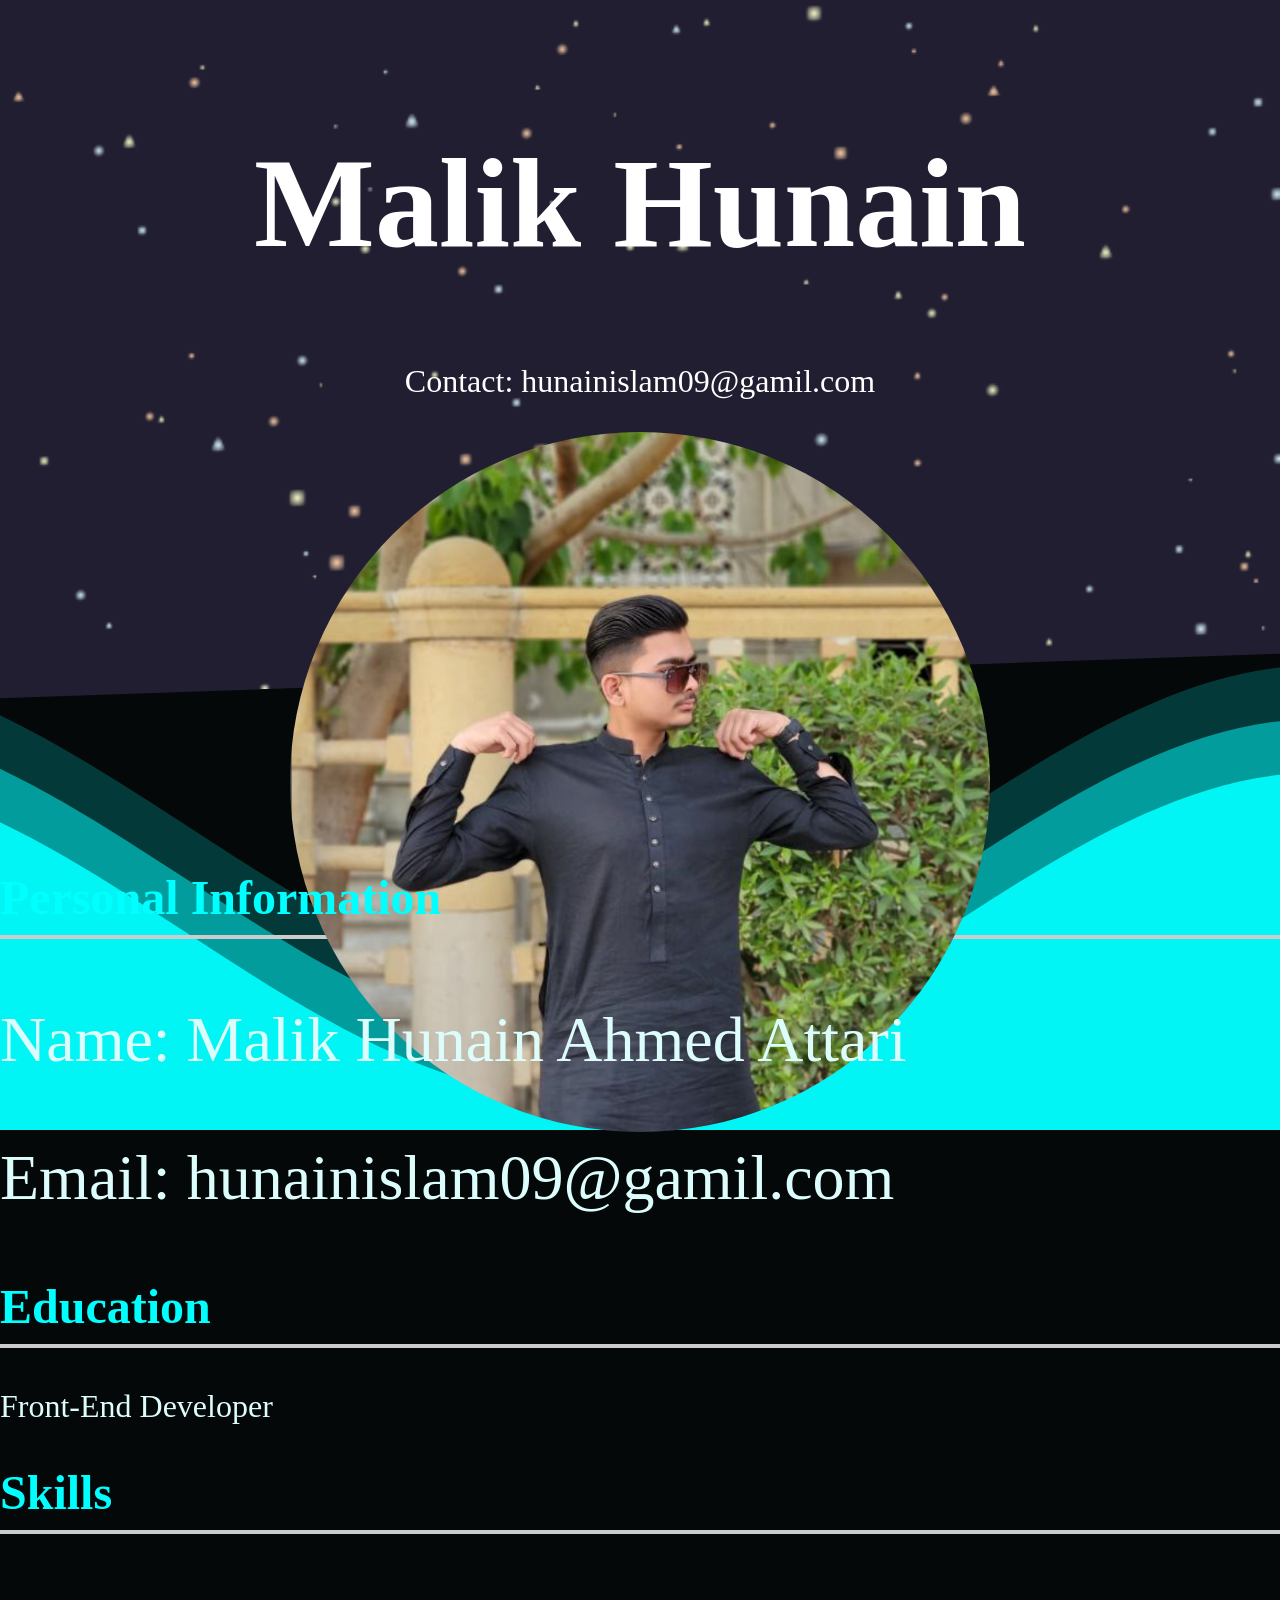
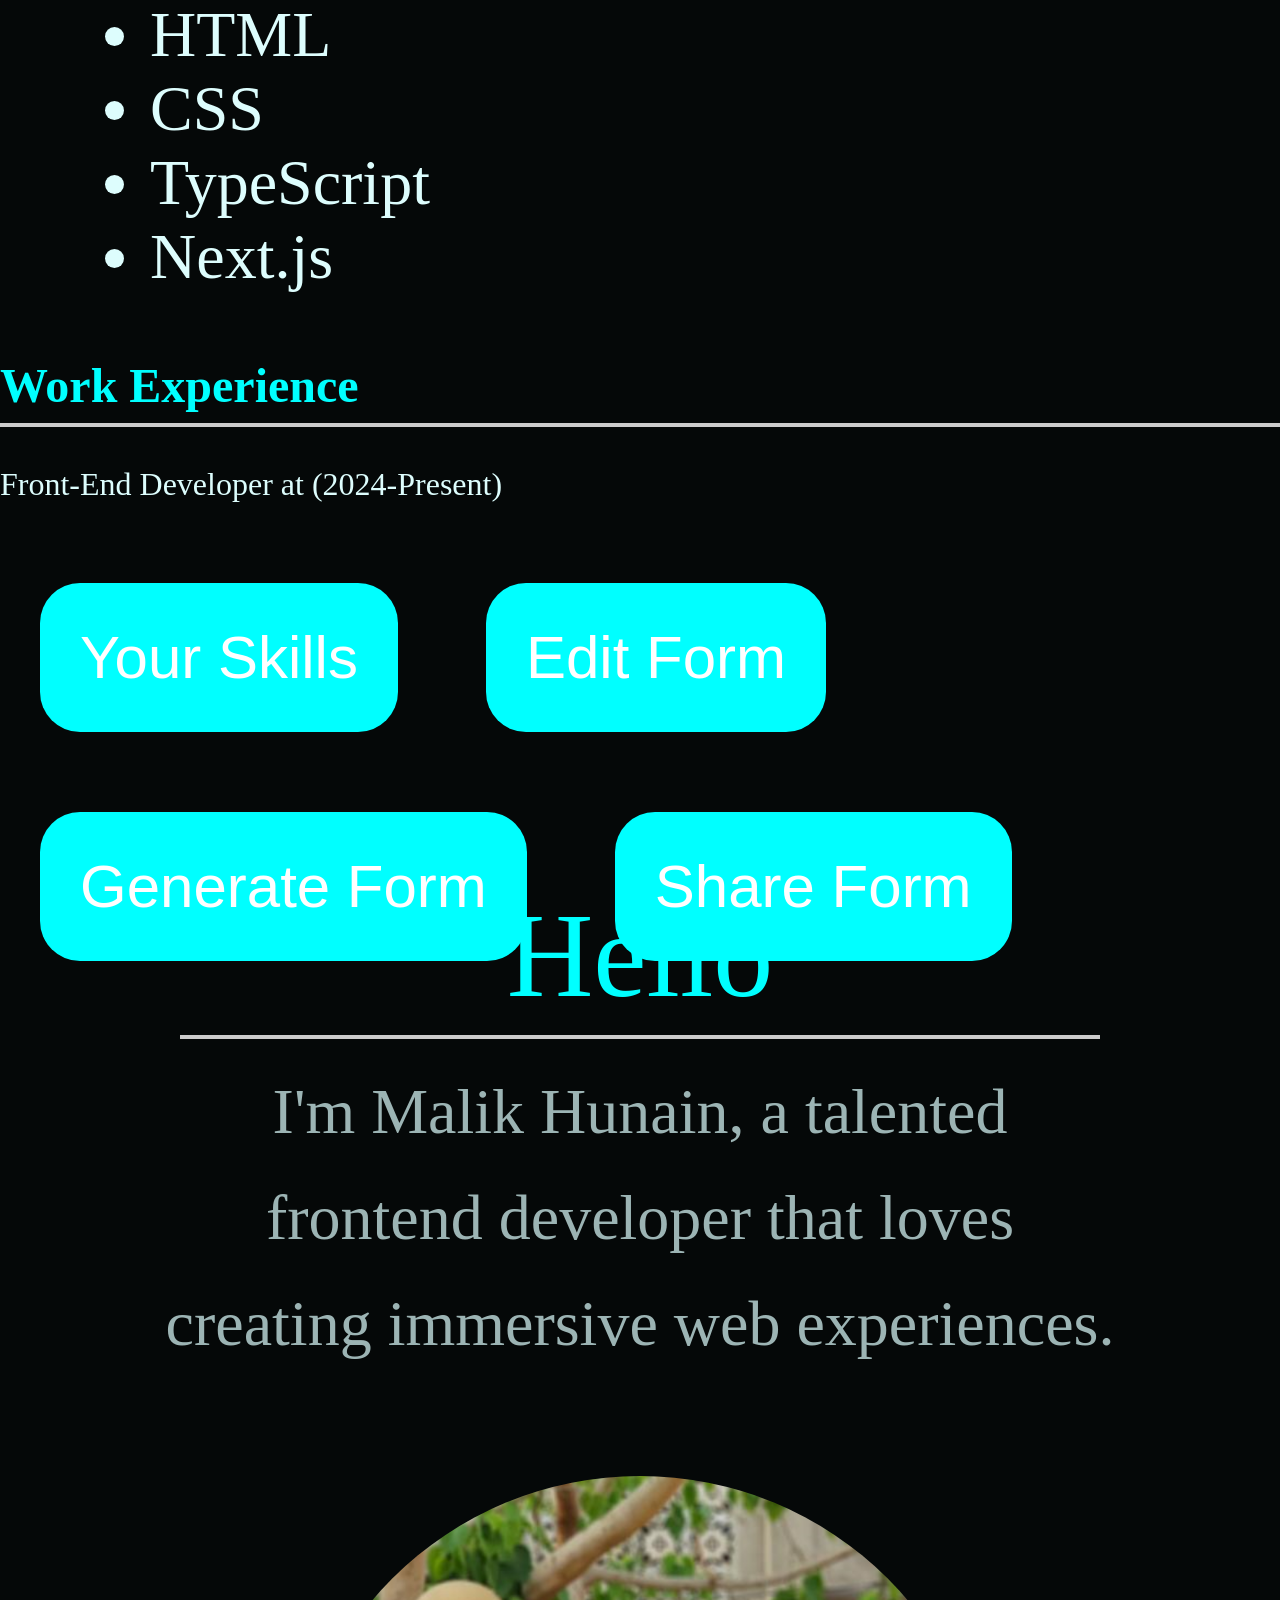
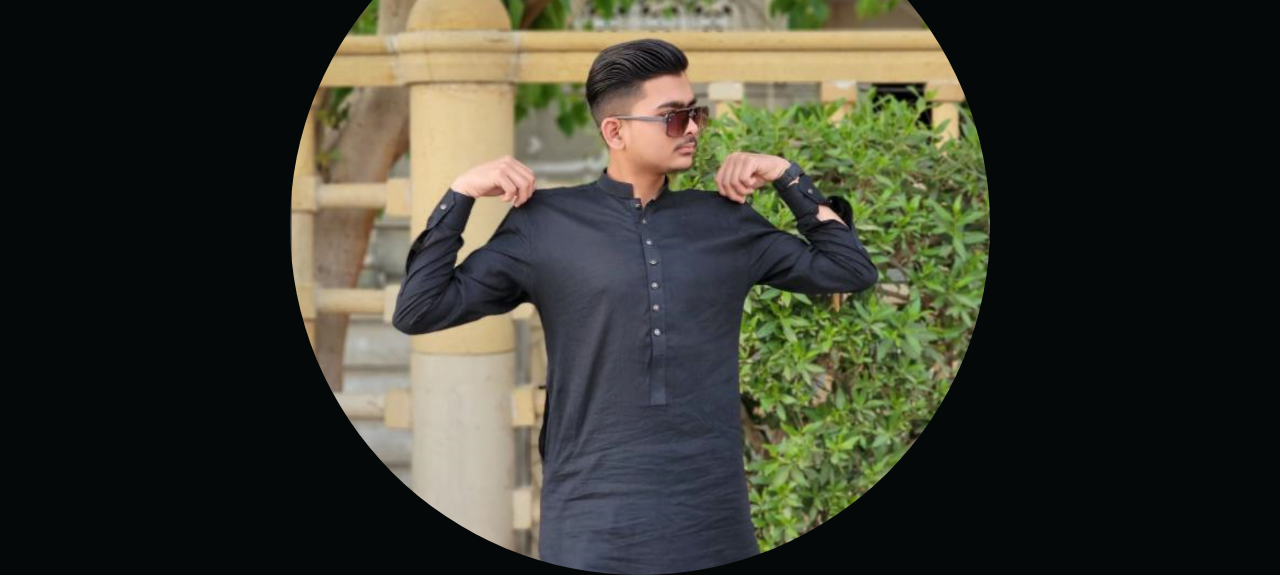
<file: first.html>
<!DOCTYPE html>
<html lang="en">
<head>
    <meta charset="UTF-8">
    <meta name="viewport" content="width=device-width, initial-scale=1.0">
    <title>Milestone-Based Interactive Resume Builder</title>
    <link rel="stylesheet" href="styles.css">
    <link rel="stylesheet" href="style.css">
</head>
<body style="zoom: 200%;">
    <body>
        <div class="header finisher-header" style="width: 100%; height: 350px;">

          <header>
            <h1 id="name" style="color: white;">Malik Hunain</h1>
            <p id="contact" style="color: white;">Contact: hunainislam09@gamil.com</p>
            <img id="profile-picture" src="hunain.png" alt="Profile Picture">
        </header>
        </div>
        <main>
            <section id="personal-info">
                <h2 style="color: aqua;">Personal Information</h2>
                <p>Name: <span id="display-name">Malik Hunain Ahmed Attari</span></p>
                <p>Email: <span id="display-email">hunainislam09@gamil.com</span></p>
            </section>
    
            <section id="education">
                <h2 style="color: aqua;">Education</h2>
                <p id="education-info">Front-End Developer </p>
            </section>
    
            <section id="skills">
                <h2 style="color: aqua;">Skills</h2>
                <ul id="skills-list">
                    <li>HTML</li>
                    <li>CSS</li>
                    <li>TypeScript</li>
                    <li>Next.js</li>
                </ul>
            </section>
    
            <section id="work-experience">
                <h2 style="color: aqua;">Work Experience</h2>
                <p id="work-info">Front-End Developer at (2024-Present)</p>
            </section>
        </main>
    
        <footer>
            <button id="toggle-skills" style="background-color: aqua;">Your Skills</button>
            <button id="edit-resume" style="background-color: aqua;">Edit Form</button>
            <button id="generate-resume" style="background-color: aqua;">Generate Form</button>
            <button id="share-resume" style="background-color: aqua;">Share Form</button>
        </footer>
    
        <section id="resume-form" style="display: none;">
            <h2 style="color: aqua;">Fill Out Your Form</h2>
            <form id="resume-builder-form">
                <label for="name-input">Name:</label>
                <input type="text" id="name-input" name="name" required style="background-color: aqua;"><br>
    
                <label for="email-input">Email:</label>
                <input type="email" id="email-input" name="email" required style="background-color: aqua;"><br>
    
                <label for="education-input">Education:</label>
                <input type="text" id="education-input" name="education" required style="background-color: aqua;"><br>
    
                <label for="skills-input">Skills (comma-separated):</label>
                <input type="text" id="skills-input" name="skills" required style="background-color: aqua;"><br>
    
                <label for="work-input">Work Experience:</label>
                <input type="text" id="work-input" name="work" required style="background-color: aqua;"><br>
    
                <button type="submit" style="background-color: aqua;">Submit</button>
            </form>
        </section>
    
        <script src="main.js"></script>
      </body>

      <script src="finisher-header.es5.min.js" type="text/javascript"></script>

      <script type="text/javascript">
        new FinisherHeader({
          "count": 100,
          "size": {
            "min": 2,
            "max": 8,
            "pulse": 0
          },
          "speed": {
            "x": {
              "min": 0,
              "max": 0.4
            },
            "y": {
              "min": 0,
              "max": 0.6
            }
          },
          "colors": {
            "background": "#201e30",
            "particles": [
              "#fbfcca",
              "#d7f3fe",
              "#ffd0a7"
            ]
          },
          "blending": "overlay",
          "opacity": {
            "center": 1,
            "edge": 0
          },
          "skew": -2,
          "shapes": [
            "c",
            "s",
            "t"
          ]
        });
        </script>
        <section class="banner">
           <img src="hunain.png" width="150" height="150" alt="no image">
          <div class="banner-content">
            <h2 style="color: aqua;">Hello</h2>
            <p>
              I'm Malik Hunain, a talented frontend developer that loves creating immersive
              web experiences.
            </p>
          </div>
        </section>
    
        <svg
          xmlns="http://www.w3.org/2000/svg"
          xmlns:xlink="http://www.w3.org/1999/xlink"
          viewBox="0 24 150 28"
          preserveAspectRatio="none"
        >
          <defs>
            <path
              id="gentle-wave"
              d="M-160 44c30 0 
            58-18 88-18s
            58 18 88 18 
            58-18 88-18 
            58 18 88 18
            v44h-352z"
            />
          </defs>
          <g class="waves">
            <use
              xlink:href="#gentle-wave"
              x="50"
              y="0"
              fill="#03ffff"
              fill-opacity=".2"
            />
            <use
              xlink:href="#gentle-wave"
              x="50"
              y="3"
              fill="#03ffff"
              fill-opacity=".5"
            />
            <use
              xlink:href="#gentle-wave"
              x="50"
              y="6"
              fill="#03ffff"
              fill-opacity=".9"
            />
          </g>
        </svg>
</body>
</html>
</file>
<file: styles.css>
body {
    font-family: Arial, sans-serif;
    margin: 20px;
    background-color: #f4f4f4;
}

header {
    text-align: center;
    margin-bottom: 20px;
}

h1 {
    display: block;
    font-size: 4em;
    margin-block-start: 0.67em;
    margin-block-end: 0.67em;
    margin-inline-start: 0px;
    margin-inline-end: 0px;
    font-weight: bold;
    unicode-bidi: isolate;
    margin-top: 65px;
}

.name {
    color: white;
}

.contact {
    color: white;
    font-size: 30px;
}

img {
    border-radius: 50%;
    width: 350px;
    height: 350px;
}

#upload-image {
    margin-top: 20px;
    color: aqua;
    font-size: 30px;
}

section {
    margin-bottom: 20px;
}

h2 {
    color: #333;
    border-bottom: 2px solid #ccc;
    padding-bottom: 5px;
}

.personal {
    color: aqua;
    font-size: 50px;
}

#personal-info p {
    font-size: 32px;
}

.education {
    font-size: 50px;
    color: aqua;
}

.education-info {
    font-size: 32px;
}

.skill {
    font-size: 50px;
    color: aqua;
}

#skills-list {
    font-size: 32px;
    margin-left: 35px;
}

.work {
    font-size: 50px;
    color: aqua;
}

.work-info {
    font-size: 32px;
}


footer {
    margin-top: 20px;
}

button {
    margin: 20px;
    padding: 20px 20px;
    color: white;
    border: none;
    cursor: pointer;
    border-radius: 20px;
    background: aqua;
    font-size: 30px;
}

button:hover {
    background: white;
    color: aqua;
}

form {
    margin-top: 20px;
    font-size: 32px;
}

.btn {
    border-radius: 20px;
    background-color: aqua;

}

input {
    width: 60%;
    padding: 10px;
}

#resume-form h2 {
    color: aqua;
    font-size: 50px;
}

@media (max-width: 768px) {
    img {
        width: 200px;
        height: 200px;
    }

    h1 {
        font-size: 3em;
        margin-top: 40px;
    }

    .contact {
        font-size: 20px;
    }

    #upload-image {
        font-size: 20px;
    }

    .personal,
    .education,
    .skill,
    .work {
        font-size: 30px;
    }

    #personal-info p,
    .education-info,
    #skills-list,
    .work-info,
    form {
        font-size: 20px;
    }

    button {
        font-size: 20px;
        padding: 10px 15px;
    }

    input {
        width: 90%;
        padding: 8px;
    }

    #resume-form h2 {
        font-size: 30px;
    }
}

@media (max-width: 600px) {
    img {
        width: 200px;
        height: 200px;
        margin-top: 40px;
    }

    body {
        margin: 10px;
    }
}
</file>
<file: style.css>
body {
  margin: 0;
  font-family: "Euclid Circular A", "Poppins";
  color: #ddfdfd;
  background: #050808;
}

.banner {
  display: flex;
  align-items: center;
  justify-content: center;
  flex-direction: column-reverse;
  gap: 50px;
  padding:  80px;
  text-align: center;
  height: 40vh;
  background: #050808;
}


.banner h2 {
  font-weight: 500;
  font-size: 30px;
  margin: 10px;
  color: aqua;
  font-size: 60px;
}

.banner p {
  margin: 0;
  line-height: 1.65;
  font-size: 17px;
  opacity: 0.7;
  font-size: 32px;
}

.waves > use {
  animation: move-forever 2s -2s linear infinite;
}

.waves > use:nth-child(2) {
  animation-delay: -3s;
  animation-duration: 6s;
}
.waves > use:nth-child(3) {
  animation-delay: -4s;
  animation-duration: 3s;
}

@keyframes move-forever {
  0% {
    transform: translate(-90px, 0%);
  }
  100% {
    transform: translate(85px, 0%);
  }
}

svg {
  position: absolute;
  top: 70%;
  left: 0%;
  width: 100%;
  height: 50vw;
  max-height: 250px;
  z-index: -1;
}
</file>
